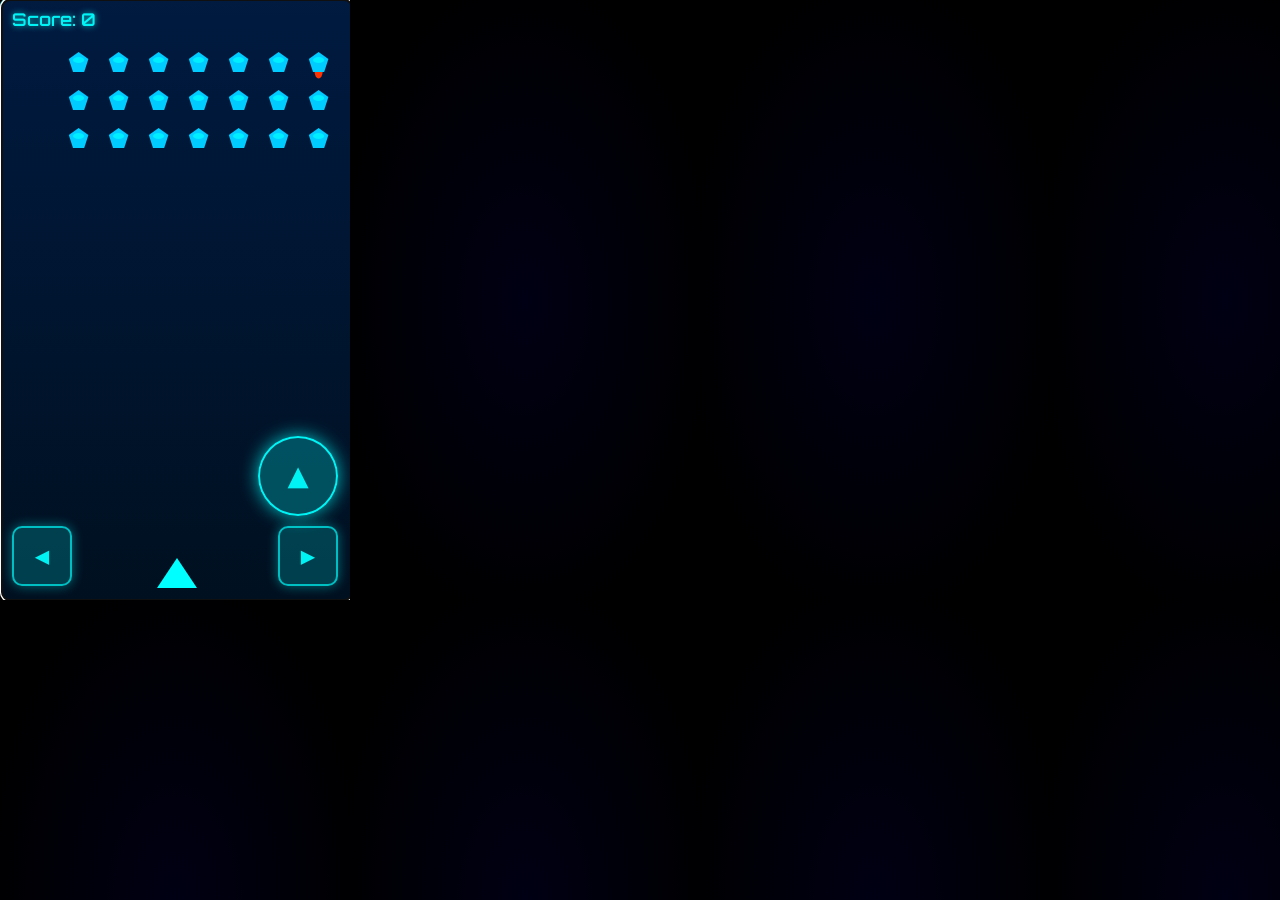
<file: html/sb.html>
<!DOCTYPE html>
<html lang="en">
<head>
<meta charset="UTF-8" />
<meta name="viewport" content="width=device-width, initial-scale=1.0, maximum-scale=1, user-scalable=no" />
<title>Space Shooting Game</title>
<style>
  @import url('https://fonts.googleapis.com/css2?family=Orbitron:wght@500&display=swap');
  * {
    box-sizing: border-box;
  }
  body, html {
    margin: 0; padding: 0;
    background: radial-gradient(ellipse at center, #000014 0%, #000000 80%);
    color: #0ff;
    font-family: 'Orbitron', monospace, sans-serif;
    overflow: hidden;
    height: 600px;
    max-width: 350px;
    width: 100vw;
    display: flex;
    flex-direction: column;
    align-items: center;
  }
  h1 {
    margin: 10px 0 0 0;
    font-weight: 500;
    font-size: 1.8rem;
    color: #00ffffcc;
    text-shadow: 0 0 8px #00ffffaa;
  }
  #gameContainer {
    position: relative;
    width: 350px;
    height: 600px;
    border: 2px solid #00ffffaa;
    background: #000011;
    box-shadow: 0 0 30px #00ffff88 inset;
    border-radius: 8px;
    user-select: none;
  }
  canvas {
    display: block;
    background: linear-gradient(to top, #001020, #001a40);
    border-radius: 8px;
  }
  #scoreBoard {
    position: absolute;
    top: 8px;
    left: 10px;
    font-size: 1.1rem;
    font-weight: 600;
    color: #00ffffee;
    text-shadow: 0 0 6px #00ffffbb;
    user-select: none;
  }
  #gameOverScreen {
    position: absolute;
    width: 100%;
    height: 100%;
    top: 0; left: 0;
    background: rgba(0,0,0,0.85);
    display: flex;
    flex-direction: column;
    justify-content: center;
    align-items: center;
    color: #00ffffcc;
    font-size: 1.4rem;
    font-weight: 700;
    text-align: center;
    border-radius: 8px;
    z-index: 10;
    visibility: hidden;
  }
  #gameOverScreen button {
    margin-top: 20px;
    background: #00ffff55;
    border: 2px solid #00ffffaa;
    color: #00ffffdd;
    font-family: 'Orbitron', monospace, sans-serif;
    font-size: 1.2rem;
    padding: 8px 16px;
    border-radius: 6px;
    cursor: pointer;
    transition: background-color 0.3s, color 0.3s;
  }
  #gameOverScreen button:hover {
    background: #00ffffcc;
    color: #001a40;
  }
  /* Mobile controls */
  #mobileControls {
    position: absolute;
    bottom: 10px;
    width: 100%;
    padding: 0 10px;
    display: flex;
    justify-content: space-between;
    pointer-events: auto;
    user-select: none;
  }
  .btnControl {
    background: #00ffff33;
    border: 2px solid #00ffffaa;
    color: #00ffffee;
    font-family: 'Orbitron', monospace, sans-serif;
    font-weight: 700;
    font-size: 1.5rem;
    width: 60px;
    height: 60px;
    border-radius: 10px;
    text-align: center;
    line-height: 54px;
    box-shadow: 0 0 12px #00ffff66;
    user-select: none;
    touch-action: manipulation;
    transition: background-color 0.2s ease;
  }
  .btnControl:active {
    background: #00ffffcc;
    color: #001a40;
  }
  #btnShoot {
    position: absolute;
    right: 10px;
    bottom: 80px;
    width: 80px;
    height: 80px;
    font-size: 2.2rem;
    line-height: 72px;
    border-radius: 50%;
    box-shadow: 0 0 18px #00ffffbb;
    border-color: #00ffffee;
    background: #00ffff44;
  }
</style>
</head>
<body>
<h1>Space Shooter</h1>
<div id="gameContainer" role="main" aria-label="Space shooting game">
  <canvas id="gameCanvas" width="350" height="600" tabindex="0"></canvas>
  <div id="scoreBoard" aria-live="polite" aria-atomic="true">Score: 0</div>
  <div id="gameOverScreen" role="alertdialog" aria-modal="true" aria-hidden="true">
    <div id="gameOverMessage">Game Over<br>Your score: 0</div>
    <button id="btnRestart" aria-label="Restart game">Restart</button>
  </div>
  <div id="mobileControls" aria-label="Game controls for mobile devices">
    <div id="btnLeft" class="btnControl" aria-label="Move left">&#9664;</div>
    <div id="btnRight" class="btnControl" aria-label="Move right">&#9654;</div>
  </div>
  <div id="btnShoot" class="btnControl" aria-label="Shoot">&#x25B2;</div>
</div>

<script>
(() => {
  const canvas = document.getElementById('gameCanvas');
  const ctx = canvas.getContext('2d');
  const scoreBoard = document.getElementById('scoreBoard');
  const gameOverScreen = document.getElementById('gameOverScreen');
  const gameOverMessage = document.getElementById('gameOverMessage');
  const btnRestart = document.getElementById('btnRestart');
  const btnLeft = document.getElementById('btnLeft');
  const btnRight = document.getElementById('btnRight');
  const btnShoot = document.getElementById('btnShoot');

  let animationId;
  let keysPressed = {};

  const GAME_WIDTH = 350;
  const GAME_HEIGHT = 600;

  // Player config
  const playerWidth = 40;
  const playerHeight = 30;
  const playerSpeed = 6;
  const bulletSpeed = 8;
  const enemySpeedStart = 1.2;
  const enemyBulletSpeed = 4;
  const enemyRows = 3;
  const enemyCols = 7;
  const enemySpacingX = 12;
  const enemySpacingY = 18;
  const enemyWidth = 28;
  const enemyHeight = 20;
  const shootingIntervalMin = 1000; // ms
  const shootingIntervalMax = 3000; // ms

  let score = 0;
  let gameOver = false;

  // Game Objects
  class Player {
    constructor() {
      this.width = playerWidth;
      this.height = playerHeight;
      this.x = (GAME_WIDTH - this.width)/2;
      this.y = GAME_HEIGHT - this.height - 12;
      this.color = '#00ffff';
      this.cooldown = 0;
      this.lives = 3;
    }
    draw() {
      ctx.fillStyle = this.color;
      // Draw a spaceship shape
      ctx.beginPath();
      ctx.moveTo(this.x + this.width/2, this.y);
      ctx.lineTo(this.x + this.width, this.y + this.height);
      ctx.lineTo(this.x, this.y + this.height);
      ctx.closePath();
      ctx.fill();
      // Cockpit highlight
      ctx.fillStyle = '#00ffffcc';
      ctx.beginPath();
      ctx.moveTo(this.x + this.width/2, this.y + 5);
      ctx.lineTo(this.x + this.width*0.65, this.y + this.height*0.7);
      ctx.lineTo(this.x + this.width*0.35, this.y + this.height*0.7);
      ctx.closePath();
      ctx.fill();
    }
    move(direction) {
      if(direction === 'left') {
        this.x -= playerSpeed;
        if(this.x < 0) this.x = 0;
      } else if(direction === 'right') {
        this.x += playerSpeed;
        if(this.x + this.width > GAME_WIDTH) this.x = GAME_WIDTH - this.width;
      }
    }
    updateCooldown() {
      if(this.cooldown > 0) this.cooldown--;
    }
  }

  class Bullet {
    constructor(x, y, speed, color, isEnemy=false) {
      this.x = x;
      this.y = y;
      this.speed = speed;
      this.radius = 4;
      this.color = color;
      this.isEnemy = isEnemy;
      this.active = true;
    }
    draw() {
      ctx.fillStyle = this.color;
      ctx.beginPath();
      ctx.ellipse(this.x, this.y, this.radius, this.radius*1.6, 0, 0, Math.PI * 2);
      ctx.fill();
    }
    update() {
      this.y += this.speed;
      if(this.y < 0 || this.y > GAME_HEIGHT) this.active = false;
    }
  }

  class Enemy {
    constructor(x, y) {
      this.x = x;
      this.y = y;
      this.width = enemyWidth;
      this.height = enemyHeight;
      this.color = '#00ccff';
      this.isAlive = true;
    }
    draw() {
      if(!this.isAlive) return;
      // Draw a futuristic alien ship shape
      ctx.fillStyle = this.color;
      ctx.beginPath();
      ctx.moveTo(this.x + this.width/2, this.y);
      ctx.lineTo(this.x + this.width*0.85, this.y + this.height*0.35);
      ctx.lineTo(this.x + this.width*0.7, this.y + this.height);
      ctx.lineTo(this.x + this.width*0.3, this.y + this.height);
      ctx.lineTo(this.x + this.width*0.15, this.y + this.height*0.35);
      ctx.closePath();
      ctx.fill();
      ctx.fillStyle = '#00ffffaa';
      ctx.beginPath();
      ctx.ellipse(this.x + this.width/2, this.y + this.height*0.4, this.width*0.2, this.height*0.15, 0, 0, Math.PI*2);
      ctx.fill();
    }
  }

  // Game entities
  let player;
  let bullets;
  let enemyBullets;
  let enemies;
  let enemyDirection; // 1 right, -1 left
  let enemySpeed;
  let enemyMoveDown = 12;
  let enemyShootTimer;

  function resetGame() {
    score = 0;
    gameOver = false;
    player = new Player();
    bullets = [];
    enemyBullets = [];
    enemies = [];
    enemyDirection = 1;
    enemySpeed = enemySpeedStart;
    enemyShootTimer = Date.now() + getRandomInt(shootingIntervalMin, shootingIntervalMax);

    // Create enemy grid
    const startX = (GAME_WIDTH - ((enemyWidth + enemySpacingX) * enemyCols) + enemySpacingX) / 2;
    const startY = 40;
    for(let row=0; row<enemyRows; row++) {
      for(let col=0; col<enemyCols; col++) {
        let ex = startX + col * (enemyWidth + enemySpacingX);
        let ey = startY + row * (enemyHeight + enemySpacingY);
        enemies.push(new Enemy(ex, ey));
      }
    }
    updateScore();
    gameOverScreen.style.visibility = 'hidden';
    gameOverScreen.setAttribute('aria-hidden', 'true');
    canvas.focus();
  }

  function getRandomInt(min, max) {
    return Math.floor(Math.random() * (max-min+1)) + min;
  }

  // Input Handling
  function setupInput() {
    window.addEventListener('keydown', e => {
      if(gameOver) return;
      if(e.code === 'ArrowLeft' || e.key === 'ArrowLeft') keysPressed.left = true;
      else if(e.code === 'ArrowRight' || e.key === 'ArrowRight') keysPressed.right = true;
      else if(e.code === 'Space' || e.key === ' ') keysPressed.shoot = true;
    });
    window.addEventListener('keyup', e => {
      if(e.code === 'ArrowLeft' || e.key === 'ArrowLeft') keysPressed.left = false;
      else if(e.code === 'ArrowRight' || e.key === 'ArrowRight') keysPressed.right = false;
      else if(e.code === 'Space' || e.key === ' ') keysPressed.shoot = false;
    });
    // Mobile controls buttons
    btnLeft.addEventListener('touchstart', e => { e.preventDefault(); if(!gameOver) keysPressed.left = true; });
    btnLeft.addEventListener('touchend', e => { e.preventDefault(); keysPressed.left = false; });
    btnRight.addEventListener('touchstart', e => { e.preventDefault(); if(!gameOver) keysPressed.right = true; });
    btnRight.addEventListener('touchend', e => { e.preventDefault(); keysPressed.right = false; });
    btnShoot.addEventListener('touchstart', e => { e.preventDefault(); if(!gameOver) keysPressed.shoot = true; });
    btnShoot.addEventListener('touchend', e => { e.preventDefault(); keysPressed.shoot = false; });
  }

  // Collision detection helper
  function isColliding(a, b) {
    return !(
      a.x > b.x + b.width ||
      a.x + a.width < b.x ||
      a.y > b.y + b.height ||
      a.y + a.height < b.y
    );
  }
  function bulletCollidesRect(bullet, rect) {
    return (
      bullet.x > rect.x &&
      bullet.x < rect.x + rect.width &&
      bullet.y > rect.y &&
      bullet.y < rect.y + rect.height
    );
  }
  function bulletHitsPlayer(bullet) {
    return (
      bullet.x > player.x &&
      bullet.x < player.x + player.width &&
      bullet.y > player.y &&
      bullet.y < player.y + player.height
    );
  }

  function updateScore() {
    scoreBoard.textContent = 'Score: ' + score;
  }

  function gameOverHandler() {
    gameOver = true;
    gameOverMessage.innerHTML = `Game Over<br>Your score: ${score}`;
    gameOverScreen.style.visibility = 'visible';
    gameOverScreen.setAttribute('aria-hidden', 'false');
  }

  function shootBullet() {
    if(player.cooldown === 0) {
      // Shoot bullet from center top of player
      bullets.push(new Bullet(player.x + player.width/2, player.y, -bulletSpeed, '#00ffff'));
      player.cooldown = 16; // about 250ms at 60fps
    }
  }

  function enemyShoot() {
    if(enemies.length === 0) return;
    // Select random enemy alive
    const aliveEnemies = enemies.filter(e => e.isAlive);
    if(aliveEnemies.length === 0) return;
    const shooter = aliveEnemies[getRandomInt(0, aliveEnemies.length - 1)];
    // Shoot bullet from enemy center bottom
    enemyBullets.push(new Bullet(shooter.x + shooter.width/2, shooter.y + shooter.height, enemyBulletSpeed, '#ff3300', true));
  }

  function update(deltaTime) {
    if(gameOver) return;

    // Move player
    if(keysPressed.left) player.move('left');
    if(keysPressed.right) player.move('right');
    player.updateCooldown();

    // Player shoot
    if(keysPressed.shoot) shootBullet();

    // Update bullets and remove inactive
    bullets.forEach(b => b.update());
    bullets = bullets.filter(b => b.active);

    enemyBullets.forEach(b => b.update());
    enemyBullets = enemyBullets.filter(b => b.active);

    // Move enemies horizontal
    let rightMost = -Infinity;
    let leftMost = Infinity;
    enemies.forEach(e => {
      if(e.isAlive) {
        if(e.x + e.width > rightMost) rightMost = e.x + e.width;
        if(e.x < leftMost) leftMost = e.x;
      }
    });

    // Change direction if any enemy reaches edge
    if(rightMost >= GAME_WIDTH - 10 && enemyDirection > 0) {
      enemyDirection = -1;
      enemies.forEach(e => {
        if(e.isAlive) e.y += enemyMoveDown;
      });
    } else if(leftMost <= 10 && enemyDirection < 0) {
      enemyDirection = 1;
      enemies.forEach(e => {
        if(e.isAlive) e.y += enemyMoveDown;
      });
    }
    enemies.forEach(e => {
      if(e.isAlive) e.x += enemyDirection * enemySpeed;
    });

    // Collision detection between player bullets and enemies
    bullets.forEach(b => {
      enemies.forEach(e => {
        if(e.isAlive && bulletCollidesRect(b, e)) {
          e.isAlive = false;
          b.active = false;
          score += 10;
          updateScore();
        }
      });
    });

    // Collision detection between enemy bullets and player
    enemyBullets.forEach(b => {
      if(b.active && bulletHitsPlayer(b)) {
        b.active = false;
        gameOverHandler();
      }
    });

    // Check enemies reaching player level (game over)
    let playerYThreshold = player.y + player.height;
    for(const e of enemies) {
      if(e.isAlive && e.y + e.height >= playerYThreshold) {
        gameOverHandler();
        break;
      }
    }

    // Check for win (all enemies dead)
    if(enemies.every(e => !e.isAlive)) {
      // Reset enemies with increased speed after a short delay
      enemySpeed += 0.4;
      resetGame();
    }

    // Enemy shooting periodically
    if(Date.now() > enemyShootTimer) {
      enemyShoot();
      enemyShootTimer = Date.now() + getRandomInt(shootingIntervalMin, shootingIntervalMax);
    }
  }

  // Drawing everything
  function draw() {
    // Clear canvas
    ctx.clearRect(0,0,GAME_WIDTH,GAME_HEIGHT);

    // Draw player
    player.draw();

    // Draw bullets
    bullets.forEach(b => b.draw());
    enemyBullets.forEach(b => b.draw());

    // Draw enemies
    enemies.forEach(e => e.draw());
  }

  // Main loop using requestAnimationFrame
  let lastTime = 0;
  function gameLoop(timestamp=0) {
    let deltaTime = timestamp - lastTime;
    lastTime = timestamp;
    update(deltaTime);
    draw();
    if(!gameOver) animationId = requestAnimationFrame(gameLoop);
  }

  // Restart game button handler
  btnRestart.addEventListener('click', () => {
    resetGame();
    animationId = requestAnimationFrame(gameLoop);
  });

  // Initial setup
  resetGame();
  setupInput();
  animationId = requestAnimationFrame(gameLoop);

})();
</script>
</body>
</html>
</file>
